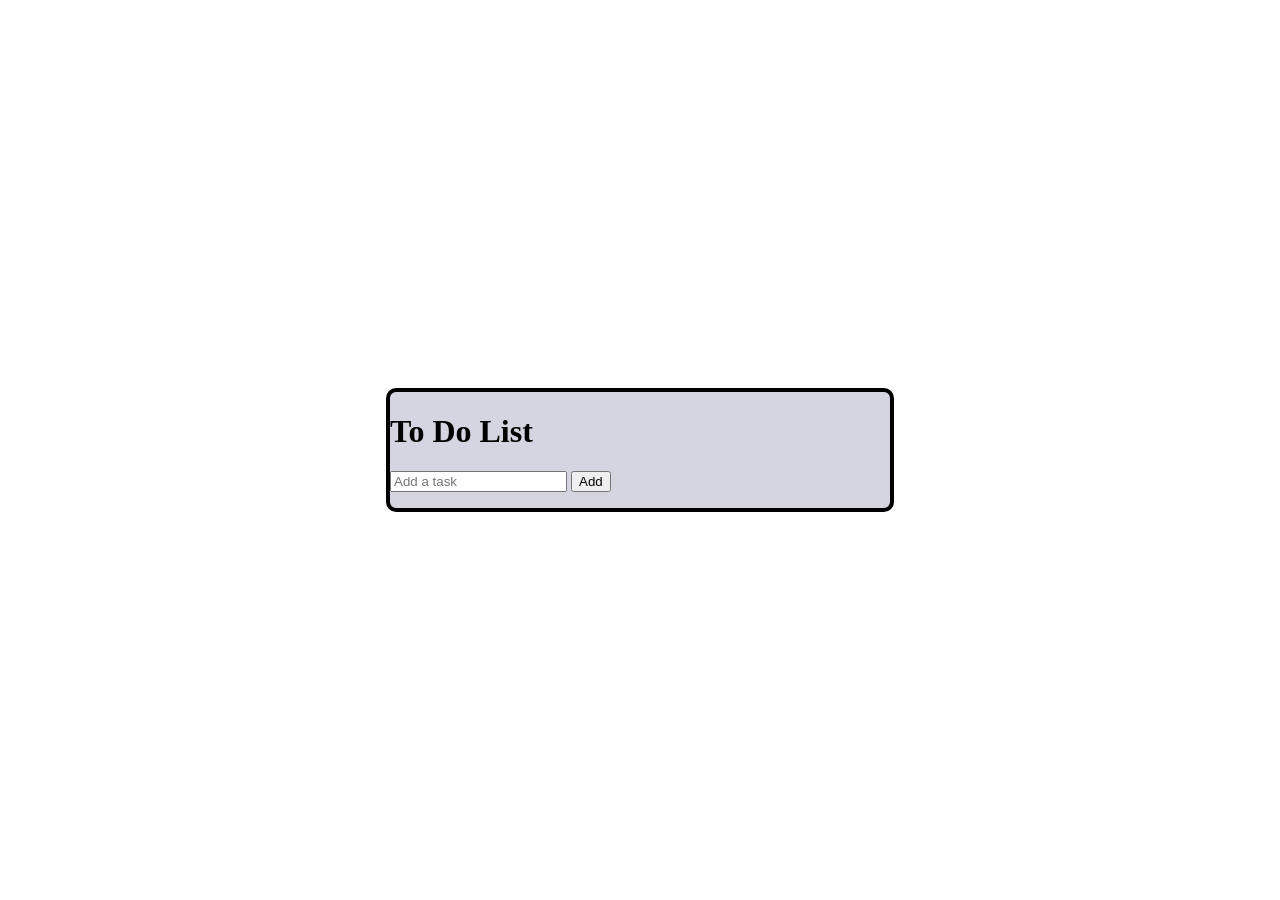
<file: basic todo/todo.html>
<!DOCTYPE html>
<html lang="en">
<head>
    <meta charset="UTF-8">
    <meta name="viewport" content="width=>, initial-scale=1.0">
    <title>Event Listeners</title>
    <link rel="stylesheet" href="todo.css">
</head>
<body>
  <div id="container"> 
 <form action = "/action"> 
   <h1>To Do List</h1>
 <input type = "text" id = "input" placeholder = "Add a task">
 <button type = "submit" id = "add">Add</button>
 <ul id = "list">
    <!-- <li>Task 1</li> -->
 </ul>
 </form>
 </div>
    <script src="todo.js"></script>
</body>
</html>
</file>
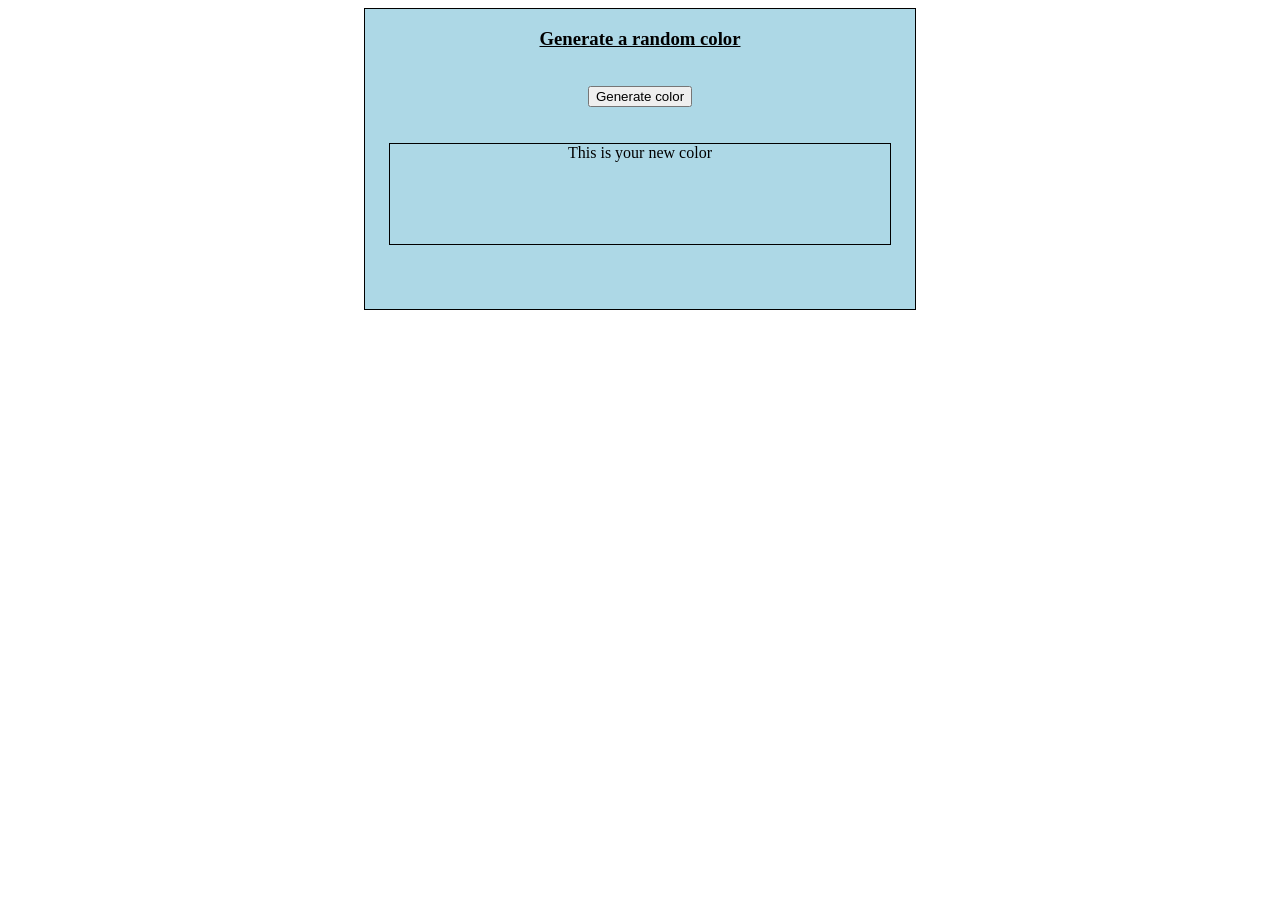
<file: generate color/project1.html>
<!DOCTYPE html>
<html lang="en">
<head>
    <meta charset="UTF-8">
    <meta name="viewport" content="width=device-width, initial-scale=1.0">
    <title>onClick</title>
    <link rel="stylesheet" href="project1.css">
</head>
<body>
    <div id="container">
    <h3><u>Generate a random color</u></h3>
    <br />
    <button>Generate color</button>
    <br />
    <br />
    <br />
    <div id="colorDisplay">  This is your new color </div>
    </div>
<script src="project1.js"></script>
</body>
</html>
</file>
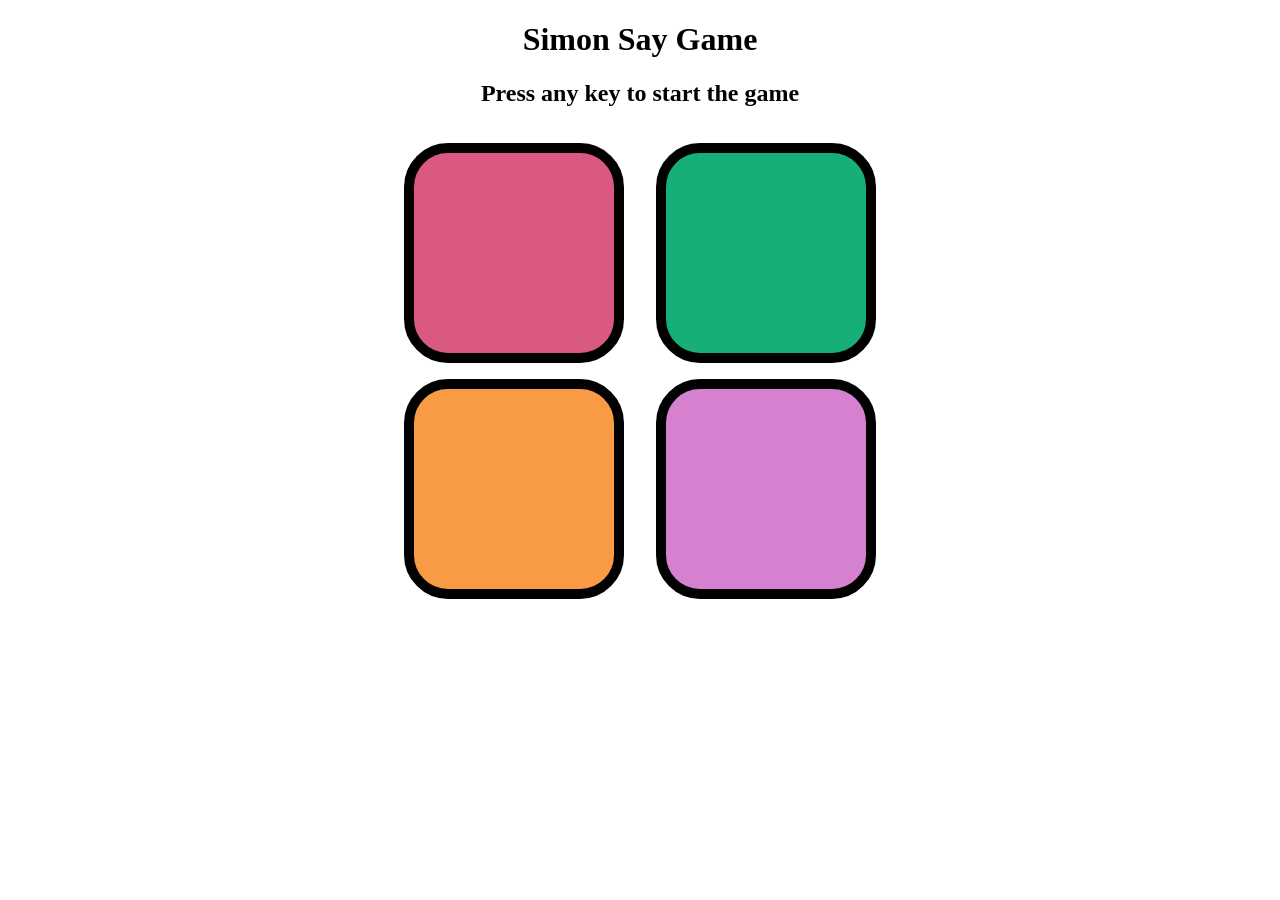
<file: simon say game/simon.html>
<!DOCTYPE html>
<html lang="en">

<head>
    <meta charset="UTF-8">
    <meta name="viewport" content="width=device-width, initial-scale=1.0">
    <title>Simon Says Game</title>
    <link rel="stylesheet" href="simon.css">
</head>

<body>
    <h1>Simon Say Game</h1>
    <h2>Press any key to start the game</h2>

    <div class="btn-container">
        <div class="line-one">
            <div class="btn red" id="red"  type="button"></div>
            <div class="btn yellow" id="yellow" type="button"></div>
        </div>
        <div class="line-two">
            <div class="btn green " id="green" type="button"></div>
            <div class="btn purple" id="purple" type="button"></div>
        </div>
    </div> 

    <script src="simon.js"></script>
</body>

</html>
</file>
<file: basic todo/todo.css>
body{
    margin: 0;
    padding: 0;
    display: flex;
    justify-content: center;
    align-items: center;
    height: 100vh;
}
#container{
    width: 500px;
    background-color: rgb(213, 213, 225);
    border:  4px solid rgb(0, 0, 0);
    border-radius: 10px;
}
</file>
<file: generate color/project1.css>
body{
    text-align: center;
    /* display: flex;
    justify-content: center; */
}
div{
    width: 500px;
    height: 100px;
    border: 1px solid black;
    margin: auto;
}   
#container{
    width: 550px;
    height: 300px;
    border: 1px solid black;
    margin: auto;
    background-color: lightblue;

}
</file>
<file: simon say game/simon.css>
body{
    text-align:center;
}
.btn{
    height: 200px;
    width: 200px;
    border-radius: 20%;
    border:10px solid black;
    margin:1rem;
}
.btn-container{
    display:flex;
    justify-content:center;
}
.yellow{
    background-color: #f99b45;
}
.red{
    background-color: #d95980;
}
.green{
    background-color:#16af77 ;
}
.purple{
    background-color:#d581cf ;
}
.flash{
    background-color:white;
}
.userflash{
    background-color: green;
}
</file>
